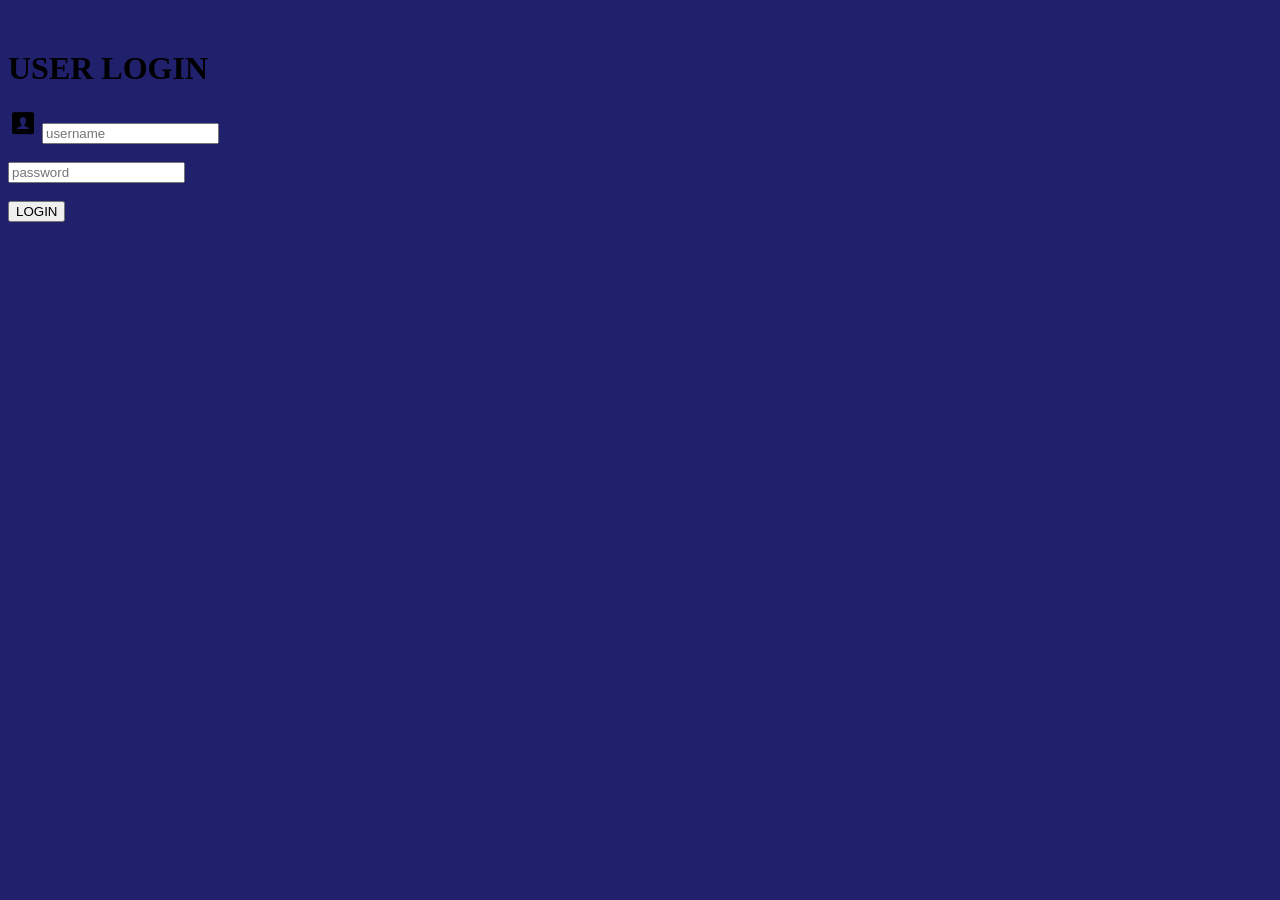
<file: loginpage/index.html>
<!DOCTYPE html
<html lang="en">
<head>
    <meta charset="UTF-8">
    <meta name="viewport" content="width=device-width, initial-scale=1.0">
    <title>LOGINPAGE</title>
    <style>
        body{
    background-color:rgb(33, 32, 109);
}
.LOGIN_PAGE{
    background-color: aliceblue;
    margin-left: 100px;
    margin-right: 100px;
    margin-top: 50px;
}
 .heading{
    color: white;
    padding-left: 20px;
}
#username{

}
    </style>
</head>
<body>
    <div class="LOGIN_PAGE"></div>
    <form action="">
        <p> <h1>USER LOGIN</h1></p>
        <img src="./icons8-name-30.png" alt="" >
        <input type="text" name="username" placeholder="username"> <br><br>
        
        <input type="password" name="password" id="password" placeholder="password"> <br><br>
        <input type="submit" value="LOGIN" id="LOGIN">
    </form>
</body>
</html>
    
</body>
</html>
</file>
<file: loginpage/login.css>
body{
    background-color:rgb(33, 32, 109);
}
.LOGIN_PAGE{
    background-color: aliceblue;
    margin-left: 100px;
    margin-right: 100px;
    margin-top: 50px;
}
 .heading{
    color: white;
    padding-left: 20px;
}
#username{

}
</file>
